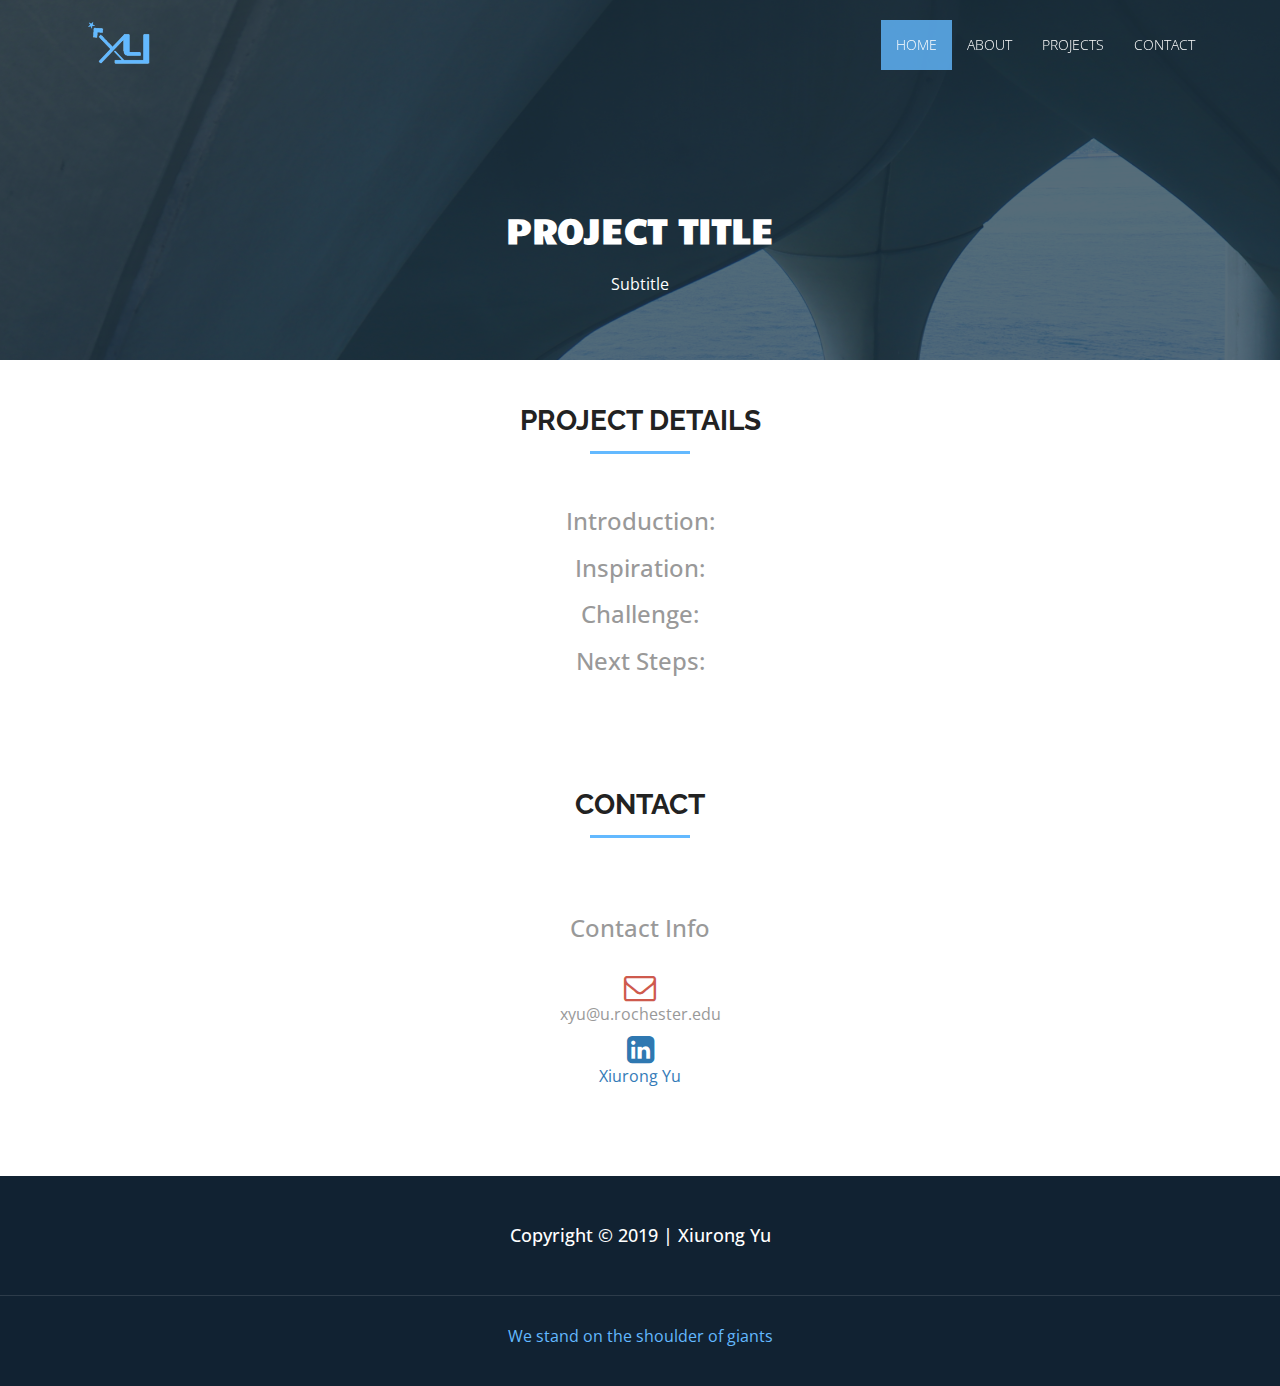
<file: projects/template.html>
<!DOCTYPE html>
<html lang="en">

<head>
  <meta charset="utf-8">
  <meta name="viewport" content="width=device-width, initial-scale=1">
  <title>Xiurong Yu</title>
  <link rel="stylesheet" type="text/css" href="https://fonts.googleapis.com/css?family=Open+Sans|Raleway|Candal">
  <link rel="stylesheet" type="text/css" href="../css/font-awesome.min.css">
  <link rel="stylesheet" type="text/css" href="../css/bootstrap.min.css">
  <link rel="stylesheet" type="text/css" href="../css/project-template.css">

  <!-- Libraries CSS Files -->
  <link href="../lib/animate/animate.min.css" rel="stylesheet">
  <link href="../lib/ionicons/css/ionicons.min.css" rel="stylesheet">
  <link href="../lib/lightbox/css/lightbox.min.css" rel="stylesheet">

</head>

<body id="myPage" data-spy="scroll" data-target=".navbar" data-offset="60">
  <!-- banner -->
  <section id="banner" class="banner">
    <div class="bg-color">

      <nav class="navbar navbar-default navbar-fixed-top">
        <div class="container">
          <div class="col-md-12">
            <div class="navbar-header">
              <button type="button" class="navbar-toggle" data-toggle="collapse" data-target="#myNavbar">
                <span class="icon-bar"></span>
                <span class="icon-bar"></span>
                <span class="icon-bar"></span>
              </button>
              <a class="navbar-brand" href="#"><img src="../img/12thgradelogo.png" class="img-responsive"
                  style="max-width: 75px; margin-top: -16px;"></a>
            </div>
            <div class="collapse navbar-collapse navbar-right" id="myNavbar">
              <ul class="nav navbar-nav">
                <li class="active"><a href="../index.html#banner">Home</a></li>
                <li class=""><a href="../index.html#about">about</a></li>
                <li class=""><a href="../index.html#portfolio">Projects</a></li>
                <li class=""><a href="../index.html#contact">Contact</a></li>
              </ul>
            </div>
          </div>
        </div>
      </nav>

      <div class="container">
          <div class="banner-info"></div>
            <div class="banner-text text-center">
              <h1 class="white">Project Title</h1>
              <p>Subtitle</p>
            </div>
          </div>
      </div>
  </section>
  <!--/ banner-->

  <article>
    <div class="container center">
      <div class="row">
        <div class=" col-sm-12">
          <h2 class="ser-title">Project Details </h2>
          <hr class="botm-line">
        </div>
      </div>

    <h3>Introduction: </h3>
    <h3>Inspiration: </h3>
    <h3>Challenge: </h3>
    <h3>Next Steps: </h3>
    </div>
  </article>

  


  <!--contact-->
  <section id="contact" class="section-padding">
    <div class="container center">
      <div class="row">
        <div class="col-md-12">
          <h2 class="ser-title">Contact</h2>
          <hr class="botm-line">
          <h4 class="subheading"></h4>
        </div>

        <div class="col-md-12">
          <h3>Contact Info</h3>
          <br>

          <!--<p><i class="fa fa-map-marker fa-fw fa-2x"></i>350 67th St-->
          <!--  <br> Brooklyn, NY 11220</p>-->
          <!--<br>-->

          <p><i class="fa fa-envelope-o fa-fw fa-2x" style="color: #CE5A4D"></i><br>xyu@u.rochester.edu</p>
          <p><i class="fa fa-linkedin-square fa-2x" style="color: #2F78B1"></i><br><a
              href="https://www.linkedin.com/in/xiurong-yu-76744b176">Xiurong Yu</a></p>
          <br>

        </div>

      </div>
    </div>
  </section>
  <!--/ contact-->
  <!--footer-->
  <footer id="footer">
    <div class="top-footer">
      <div class="container">
        <div class="row">
          <div class="col-sm-12 center">
            <h4 class="white no-padding">Copyright © 2019 | Xiurong Yu</h4>
          </div>
        </div>
      </div>
    </div>
    <div class="footer-line">
      <div class="container">
        <div class="row">
          <div class="col-md-12 text-center">
            <div class="credits">
             
              <p><a href="https://bootstrapmade.com/" style="color: #63B9FF;">We stand on the shoulder of giants</a></p>
            </div>
          </div>
        </div>
      </div>
    </div>
  </footer>
  <!--/ footer-->

</body>

</html>
</file>
<file: css/project-template.css>
/*
    Theme Name: Medilab
    Theme URL: https://bootstrapmade.com/medilab-free-medical-bootstrap-theme/
    Author: BootstrapMade.com
    Author URL: https://bootstrapmade.com
*/
@media(min-width: 0px) {
    .me {
        height: 150px;
        width: 150px;
    }
}

/*  Small +  */
@media(min-width: 768px) {
     .me {
        height: 200px;
        width: 200px;
    }
}

/* median + */
@media(min-width: 992px) {
      

}

/* large + */
@media (min-width: 1200px) {
  
}

article {
  margin: 4%;
}

h1, h2
{
	font-family: 'Raleway', sans-serif;
	font-weight: 600;
	color: #222222;
}

h3, h4, h5, h6 {
  font-family: 'Open Sans', sans-serif;
}

body {
	font-family: 'Open Sans', sans-serif;
	line-height: 20px;
	color: #999999;
	font-size: 300;
	font-size: 16px;
}
ol, ul {
	list-style: none;
}
blockquote, q {
	quotes: none;
}
blockquote:before, blockquote:after,
q:before, q:after {
	content: '';
	content: none;
}
table {
	border-collapse: collapse;
	border-spacing: 0;
}

.black {
    color: black;
}
a, a:hover, a:focus, a:active{
    outline: none;
}

.section-padding{
	padding: 60px 0px;

}

h2 {
    line-height: 20px;
    margin: 0;
    font-size: 28px;
    font-weight: 700;
    text-transform: uppercase;
}
hr.botm-line {
    height: 3px;
    width: 100px;
    
    background: #63B9FF;
    position: relative;
    border: 0;
    margin-bottom: 3%
}

.subheading {
    margin-bottom: 5%;
}

/***************************************
banner
***************************************/
.navbar {
    margin-bottom: 0px;
    border: 0px;
}
.navbar {
    border-radius: 0px;
}
.navbar-default {
    background-color: #fff;
    padding: 20px 0;
    transition: all 0.3s;
}
.navbar-default {
    background-color: transparent;
    border: 0px;
}
.navbar {
    border-radius: 0px;
}

.navbar-brand
{
	font-family: 'Chewy', cursive;
	font-size: 32px;
}

.navbar-brand img {
    padding-top: 2px;
    width: 120px !important;
}

.navbar-default .navbar-brand, .navbar-default .navbar-brand:hover, .navbar-default .navbar-brand:focus {
    color: #EA6045;
}

@media (max-width: 768px) {
	.navbar-collapse {
		background: rgba(17,34,50, 0.9);
	}
}

.top-nav-collapse {
    padding: 0;
    background: rgba(17,34,50, 0.9);
}

.white, .white:hover, .white:focus
{
	color: #fff;
	width: 100% !important;
}
.block
{
	display: block;
}
.navbar-default .navbar-nav > .active > a, .navbar-default .navbar-nav > .active > a:focus, .navbar-default .navbar-nav > .active > a:hover {
    color: #fff;
    text-transform: uppercase;
    background-color: rgba(99,185,255, 0.8);
}
.navbar-default .navbar-nav > li > a
{
	color: #fff;
	text-transform: uppercase;
	font-size: 14px;
	font-weight: 300;
}
.navbar-default .navbar-nav > li > a:hover, .navbar-default .navbar-nav > li > a:focus
{
	color: #fff;
    text-transform: uppercase;
    background-color: rgba(99,185,255, 0.3);
}
.affix {
    background-color: #ffffff !important;
}
.affix .navbar-nav > li > a:hover, .affix .navbar-nav > li > a:focus
{
    background-color: rgba(12, 184, 182) !important;
}
#banner{
	background: url('../img/littleisland.jpg') no-repeat center center fixed;
	background-size: cover;
	min-height: 360px;
	position: relative;
}
.bg-color{
	background-color: RGBA(18,45,64, 0.7);
	min-height: 360px;
}
.banner-info{
	padding-top: 190px;
}
.banner-logo img{
	display: inline-block;
}
.banner-text{
	color: white;
}
.banner-text h1{
	font-family: 'Candal', sans-serif;
	font-size: 35px;
	text-transform: uppercase;
	padding-bottom:15px;
}
.btn-appoint, .btn-appoint:hover, .btn-appoint:focus{
	margin-top: 30px;
	padding: 10px 20px;
	font-size: 12px;
	background-color: rgba(12, 184, 182, 0.91);
	border-radius: 3px;
	color: #fff;
}
.overlay-detail a i {
    text-align: center;
    position: absolute;
    bottom: 25px;
    font-size: 38px;
    color: #fff;
    margin: 0 auto;
}
.text-primary i{
    padding-top: 8px;
    display: inline-block;
}



/***************************************
contact 
****************************************/
#contact {
/*    background: linear-gradient( rgba(246, 254, 255, 0.9),*/
/*        rgba(246, 254, 255, 0.9)),*/
/*        url(../img/journal.jpg) no-repeat center center fixed;*/
/*        background-size: cover;*/
/*}*/
}
.center {
    text-align: center;
    
}


/***************************************
footer
***************************************/
#footer{
	background-color: #112232;
}
.ftr-tle {
    height: 50px;
}
.info-sec {
    color: #fff;
}
.quick-info li i {
    font-size: 8px;
    width: 15px;
    height: 15px;
    line-height: 15px;
    text-align: left;
}
.social-icon li {
    float: left;
    width: 50px;
    height: 50px;
    line-height: 50px;
    text-align: center;
    margin-right: 5px;
}
.bglight-blue {
    background-color: #3498DB;
}
.bgred {
    background-color: #E74C3C;
}
.bgdark-blue {
    background-color: #2C3E50;
}
.bglight-blue {
    background-color: #3498DB;
}
.top-footer {
    padding: 40px 0px;
    border-bottom: 1px solid rgba(255, 255, 255, 0.12);
}
.footer-line {
    padding: 30px 0px;
    color: #fff;
}

.footer-line a {
    color: #0CB8B6;
}

.quick-info li a{
    color: #fff;
}
.site-link, .site-link:hover, .site-link:focus
{
    color: #0cb8b6;
    text-transform: none;
}

@media (min-width: 220px) and (max-width: 551px){
    .testi-info{
        margin-bottom: 20px;
    }
    .marb20{
        margin-top: 30px;
    }
    h2{
        font-size: 24px;
        line-height: 1.2;
    }
    .section-title{
        margin-bottom: 30px;
    }
    .medi-info {
    border: 0px;
    border-bottom: 1px solid #fff;
    }
    .service-info{
        margin-top: 20px;
        margin-bottom: 0px;
    }
    .caption h3 {
    font-size: 14px;
    }
    .caption p{
    font-size: 12px;
    padding-bottom: 5px;
    }
    .caption ul li a i{
        font-size: 14px;
    }
    .banner-text h1{
        font-size: 24px;
    }
}
</file>
